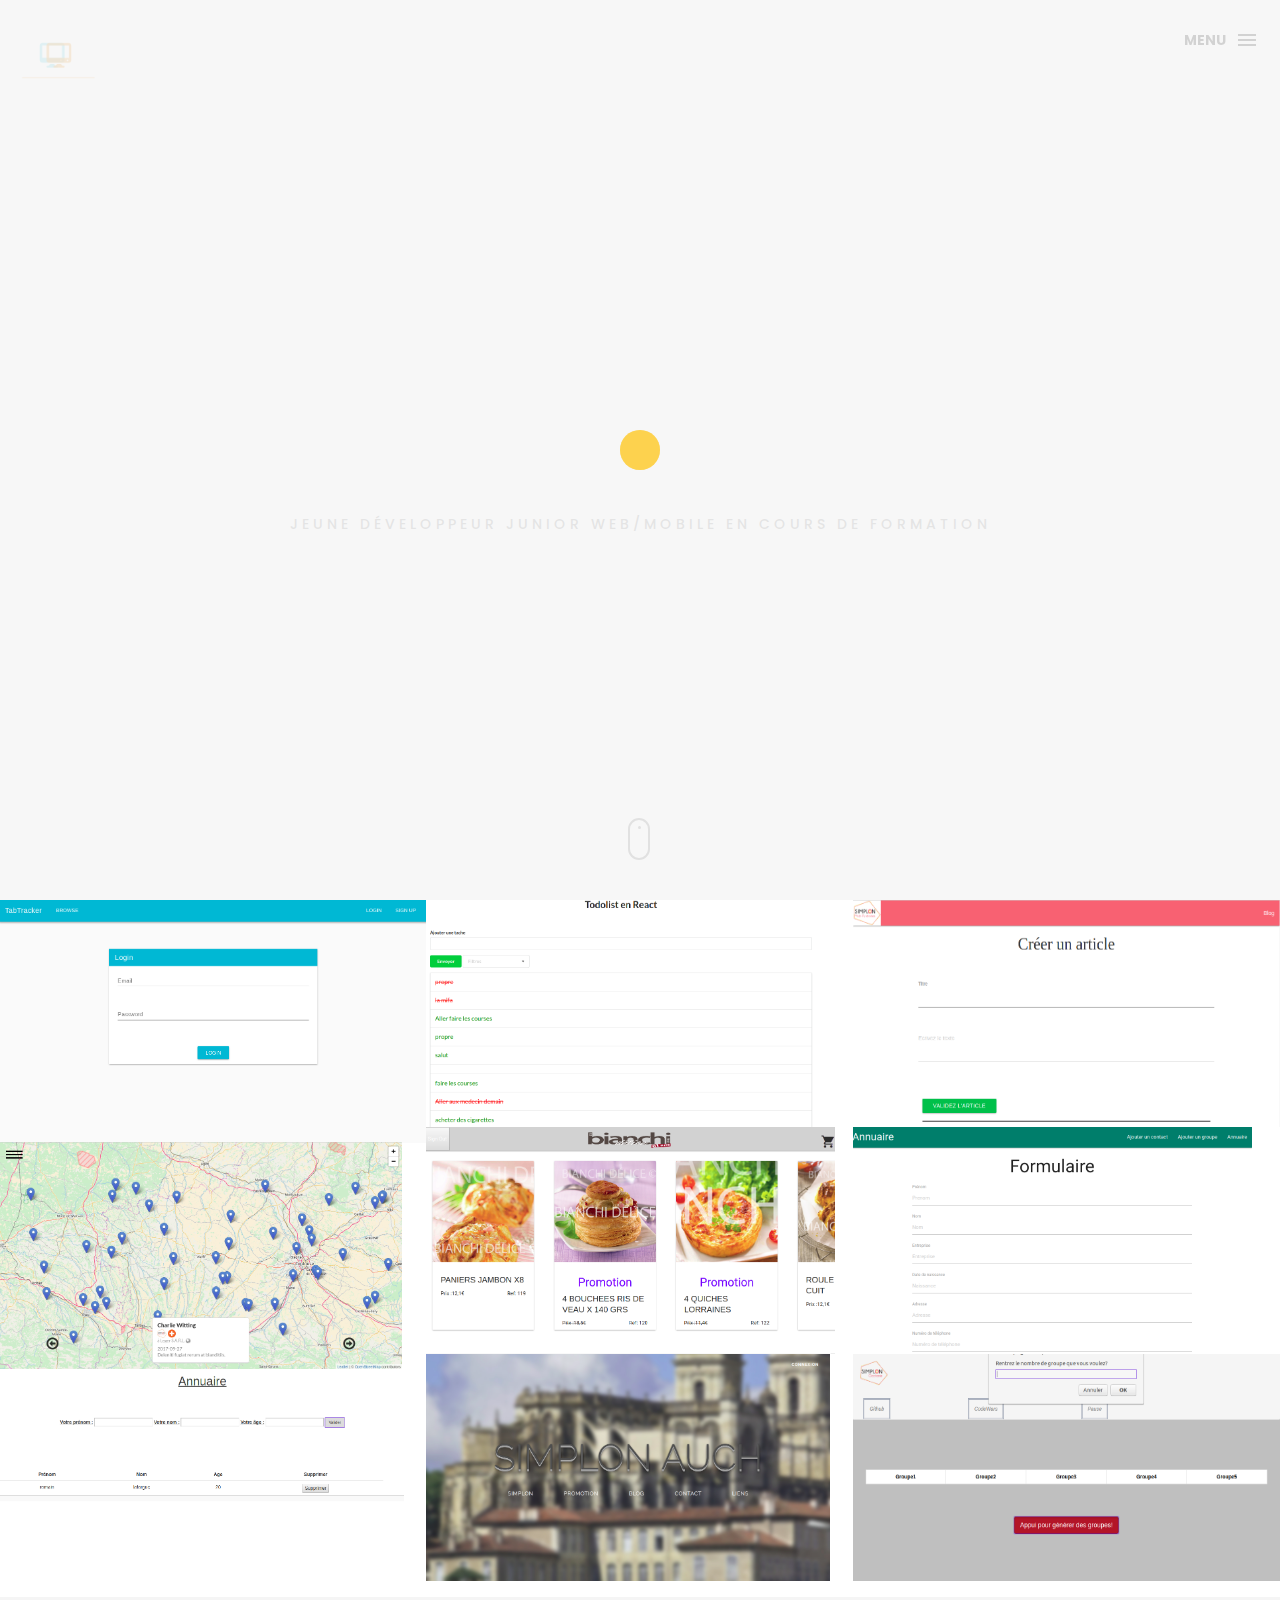
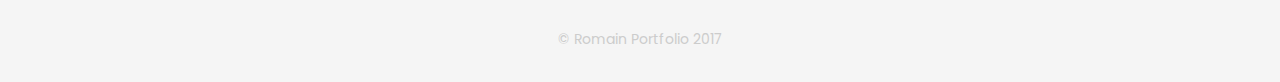
<file: index.html>
<!DOCTYPE html>
<html lang="en">

<head>
    <meta charset="utf-8">
    <meta http-equiv="X-UA-Compatible" content="IE=edge">
    <meta name="viewport" content="width=device-width, initial-scale=1">
    <!-- The above 3 meta tags *must* come first in the head; any other head content must come *after* these tags -->
    <title>Accueil</title>
    <link rel="icon" href="img/logo.png" type="image/x-icon">

    <!-- Bootstrap -->
    <link href="css/bootstrap.min.css" rel="stylesheet">
    <link href="ionicons/css/ionicons.min.css" rel="stylesheet">

    <!-- main css -->
    <link href="css/style.css" rel="stylesheet">


    <!-- modernizr -->
    <script src="js/modernizr.js"></script>

    <!-- HTML5 shim and Respond.js for IE8 support of HTML5 elements and media queries -->
    <!-- WARNING: Respond.js doesn't work if you view the page via file:// -->
    <!--[if lt IE 9]>
      <script src="https://oss.maxcdn.com/html5shiv/3.7.2/html5shiv.min.js"></script>
      <script src="https://oss.maxcdn.com/respond/1.4.2/respond.min.js"></script>
    <![endif]-->
</head>

<body>

    <!-- Preloader -->
    <div id="preloader">
        <div class="pre-container">
            <div class="spinner">
                <div class="double-bounce1"></div>
                <div class="double-bounce2"></div>
            </div>
        </div>
    </div>
    <!-- end Preloader -->

    <div class="container-fluid">
        <!-- box header -->
        <header class="box-header">
            <div class="box-logo">
                <a href="index.html"><img src="img/logo.png" width="80" alt="Logo"></a>
            </div>
            <!-- box-nav -->
            <a class="box-primary-nav-trigger" href="#0">
                <span class="box-menu-text">Menu</span><span class="box-menu-icon"></span>
            </a>
            <!-- box-primary-nav-trigger -->
        </header>
        <!-- end box header -->

        <!-- nav -->
        <nav>
            <ul class="box-primary-nav">
                <li class="box-label">A propos de moi</li>

                <li><a href="index.html">Accueil</a> <i class="ion-ios-circle-filled color"></i></li>
                <li><a href="portfolio.html">Portfolio</a></li>
                <li><a href="contact.html">Me contacter</a></li>



                <li class="box-label">Suivez moi</li>

                <li class="box-social"><a href="#"><i class="ion-social-twitter"></i></a></li>
                <li class="box-social"><a href="https://www.linkedin.com/in/romain-lafargue-4b9555142/"><i class="ion-social-linkedin"></i></a></li>
                <li class="box-social"><a href="https://github.com/Romain32190"><i class="ion-social-github"></i></a></li> 
                <li class="box-social"><a href="https://romain32190.github.io/Nouveau-cv/"><i class="ion-document-text"></i></a></li> 

                </ul>
        </nav>
        <!-- end nav -->

        <!-- box-intro -->
        <section class="box-intro">
            <div class="table-cell">
                <h1 class="box-headline letters rotate-2">
                    <span class="box-words-wrapper">
                        <b class="is-visible">Dev.</b>
                        <b>&nbsp;coding.</b>
                        <b>Passionné.</b>
                    </span>
		        </h1>
                <h5>Jeune développeur junior web/mobile en cours de formation</h5>
            </div>

            <div class="mouse">
                <div class="scroll"></div>
            </div>
        </section>
        <!-- end box-intro -->
    </div>

    <!-- portfolio div -->
    <div class="portfolio-div">
        <div class="portfolio">
                   <div class="no-padding portfolio_container clearfix">
                    <!-- single work -->
                    <div class="col-md-4 col-sm-6  fashion photography graphics">
                        <a href="portfolio.html" class="portfolio_item">
                            <img src="img/tabtracker.png" alt="image" class="img-responsive" />
                            <div class="portfolio_item_hover">
                                <div class="portfolio-border clearfix">
                                    <div class="item_info">
                                        <span>Tab-Tracker (en cours)</span>
                                        <em>ViewJS</em>
                                    </div>
                                </div>
                            </div>
                        </a>
                    </div>
                    <!-- end single work -->

                    <!-- single work -->
                    <div class="col-md-4 col-sm-6 ads graphics photography">
                        <a href="portfolio.html" class="portfolio_item">
                            <img src="img/todolist.png" style="height: 16.22em;" alt="image" class="img-responsive" />
                            <div class="portfolio_item_hover">
                                <div class="portfolio-border clearfix">
                                    <div class="item_info">
                                        <span>Todolist</span>
                                        <em>React.js</em>
                                    </div>
                                </div>
                            </div>
                        </a>
                    </div>
                    <!-- end single work -->

                    <!-- single work -->
                    <div class="col-md-4 col-sm-12 photography">
                        <a href="portfolio.html" class="portfolio_item">
                            <img src="img/blog.png" style="height: 16.22em" alt="image" class="img-responsive" />
                            <div class="portfolio_item_hover">
                                <div class="portfolio-border clearfix">
                                    <div class="item_info">
                                        <span>Blog</span>
                                        <em>NodeJS</em>
                                    </div>
                                </div>
                            </div>
                        </a>
                    </div>
                    <!-- end single work -->

                    <!-- single work -->
                    <div class="col-md-4 col-sm-6 fashion photography graphics">
                        <a href="portfolio.html" class="portfolio_item">
                            <img src="img/bianchi.png" style="height: 16.22em;" alt="image" class="img-responsive" />
                            <div class="portfolio_item_hover">
                                <div class="portfolio-border clearfix">
                                    <div class="item_info">
                                        <span>Catalogue intéractif</span>
                                        <em>Progressive Web App</em>
                                    </div>
                                </div>
                            </div>
                        </a>
                    </div>
                    <!-- end single work -->

                    <!-- single work -->
                    <div class="col-md-4 col-sm-6 logo graphics">
                        <a href="portfolio.html" class="portfolio_item">
                            <img src="img/annuairephp.png" style="height: 16.22em;" alt="image" class="img-responsive" />
                            <div class="portfolio_item_hover">
                                <div class="portfolio-border clearfix">
                                    <div class="item_info">
                                        <span>Annuaire</span>
                                        <em>PHP</em>
                                    </div>
                                </div>
                            </div>
                        </a>
                    </div>
                    <!-- end single work -->

                    <!-- single work -->
                    <div class="col-md-4 col-sm-12 logo graphics">
                        <a href="portfolio.html" class="portfolio_item">
                            <img src="img/carteinteractive.png" style="height: 16.22em;" alt="image" class="img-responsive" />
                            <div class="portfolio_item_hover">
                                <div class="portfolio-border clearfix">
                                    <div class="item_info">
                                        <span>Carte intéractive</span>
                                        <em>Laravel</em>
                                    </div>
                                </div>
                            </div>
                        </a>
                    </div>
                    <!-- end single work -->

                    <!-- single work -->
                    <div class="col-md-4 col-sm-6 graphics logo">
                        <a href="portfolio.html" class="portfolio_item">
                            <img src="img/sitesimplon.png" alt="image" style="height: 16.22em;" class="img-responsive" />
                            <div class="portfolio_item_hover">
                                <div class="portfolio-border clearfix">
                                    <div class="item_info">
                                        <span>Site vitrine formation</span>
                                        <em>Laravel</em>
                                    </div>
                                </div>
                            </div>
                        </a>
                    </div>
                    <!-- end single work -->

                    <!-- single work -->
                    <div class="col-md-4 col-sm-6 photography">
                        <a href="portfolio.html" class="portfolio_item">
                            <img src="img/randomgroupe.png" style="height: 16.22em;" alt="image" class="img-responsive" />
                            <div class="portfolio_item_hover">
                                <div class="portfolio-border clearfix">
                                    <div class="item_info">
                                        <span>Création de groupe aléatoire</span>
                                        <em>Javascript ES5</em>
                                    </div>
                                </div>
                            </div>
                        </a>
                    </div>
                    <!-- end single work -->

                    <!-- single work -->
                    <div class="col-md-4 col-sm-6 photography">
                        <a href="portfolio.html" class="portfolio_item">
                            <img src="img/annuairejavascript.png" style="height: 16.22em;" alt="image" class="img-responsive" />
                            <div class="portfolio_item_hover">
                                <div class="portfolio-border clearfix">
                                    <div class="item_info">
                                        <span>Annuaire</span>
                                        <em>Javascript ES5</em>
                                    </div>
                                </div>
                            </div>
                        </a>
                    </div>
                            </div>
                        </div>
                    </a>
                </div>
                <!-- end single work -->
            </div>
            <!-- end portfolio_container -->
        </div>
        <!-- portfolio -->
    </div>
    <!-- end portfolio div -->

    <!-- footer -->
    <footer>
        <div class="container-fluid">
            <p class="copyright">© Romain Portfolio 2017</p>
        </div>
    </footer>
    <!-- end footer -->

    <!-- back to top -->
    <a href="#0" class="cd-top"><i class="ion-android-arrow-up"></i></a>
    <!-- end back to top -->



    <!-- jQuery -->
    <script src="js/jquery-2.1.1.js"></script>
    <!--  plugins -->
    <script src="js/bootstrap.min.js"></script>
    <script src="js/menu.js"></script>
    <script src="js/animated-headline.js"></script>
    <script src="js/isotope.pkgd.min.js"></script>


    <!--  custom script -->
    <script src="js/custom.js"></script>

</body>

</html>
</file>
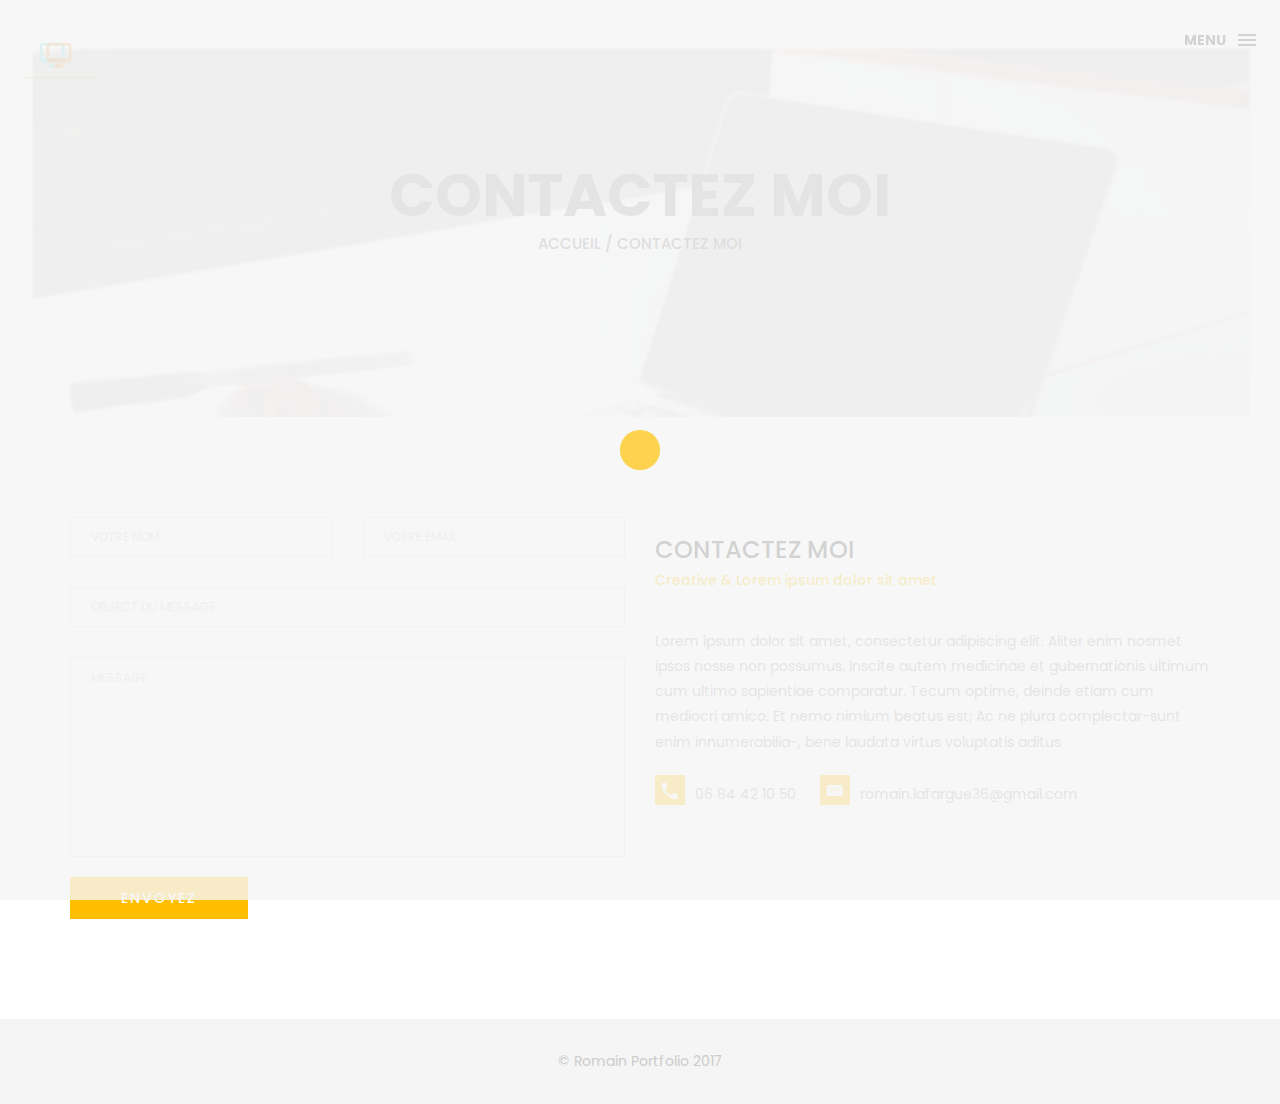
<file: contact.html>
<!DOCTYPE html>
<html lang="en">

<head>
    <meta charset="utf-8">
    <meta http-equiv="X-UA-Compatible" content="IE=edge">
    <meta name="viewport" content="width=device-width, initial-scale=1">
    <!-- The above 3 meta tags *must* come first in the head; any other head content must come *after* these tags -->
    <title>Contactez moi</title>

    <!-- Bootstrap -->
    <link href="css/bootstrap.min.css" rel="stylesheet">
    <link href="ionicons/css/ionicons.min.css" rel="stylesheet">
    <link rel="icon" href="img/logo.png" type="image/x-icon">

    <!-- main css -->
    <link href="css/style.css" rel="stylesheet">


    <!-- modernizr -->
    <script src="js/modernizr.js"></script>

    <!-- HTML5 shim and Respond.js for IE8 support of HTML5 elements and media queries -->
    <!-- WARNING: Respond.js doesn't work if you view the page via file:// -->
    <!--[if lt IE 9]>
      <script src="https://oss.maxcdn.com/html5shiv/3.7.2/html5shiv.min.js"></script>
      <script src="https://oss.maxcdn.com/respond/1.4.2/respond.min.js"></script>
    <![endif]-->
</head>

<body>

    <!-- Preloader -->
    <div id="preloader">
        <div class="pre-container">
            <div class="spinner">
                <div class="double-bounce1"></div>
                <div class="double-bounce2"></div>
            </div>
        </div>
    </div>
    <!-- end Preloader -->

    <div class="container-fluid">
        <!-- box-header -->
        <header class="box-header">
            <div class="box-logo">
                <a href="index.html"><img src="img/logo.png" width="80" alt="Logo"></a>
            </div>
            <!-- box-nav -->
            <a class="box-primary-nav-trigger" href="#0">
                <span class="box-menu-text">Menu</span><span class="box-menu-icon"></span>
            </a>
            <!-- box-primary-nav-trigger -->
        </header>
        <!-- end box-header -->

        <!-- nav -->
         <nav>
            <ul class="box-primary-nav">
                <li class="box-label">A propos de moi</li>

                <li><a href="index.html">Accueil</a> <i class="ion-ios-circle-filled color"></i></li>
                <li><a href="portfolio.html">Portfolio</a></li>
                <li><a href="contact.html">Me contacter</a></li>



                <li class="box-label">Suivez moi</li>

                <li class="box-social"><a href="#"><i class="ion-social-twitter"></i></a></li>
                <li class="box-social"><a href="https://www.linkedin.com/in/romain-lafargue-4b9555142/"><i class="ion-social-linkedin"></i></a></li>
                <li class="box-social"><a href="https://github.com/Romain32190"><i class="ion-social-github"></i></a></li> 
                <li class="box-social"><a href="https://romain32190.github.io/Nouveau-cv/"><i class="ion-document-text"></i></a></li> 

                </ul>
        </nav>
        <!-- end nav -->

    </div>

    <!-- top bar -->
    <div class="top-bar">
        <h1>Contactez moi</h1>
        <p><a href="#">Accueil</a> / Contactez moi</p>
    </div>
    <!-- end top bar -->

    <!-- main-container -->
    <div class="container main-container">
        <div class="col-md-6">
            <form action="#" method="post">
                <div class="row">
                    <div class="col-md-6">
                        <div class="input-contact">
                            <input type="text" name="name">
                            <span>Votre nom</span>
                        </div>
                    </div>
                    <div class="col-md-6">
                        <div class="input-contact">
                            <input type="text" name="email">
                            <span>Votre email</span>
                        </div>
                    </div>
                    <div class="col-md-12">
                        <div class="input-contact">
                            <input type="text" name="object">
                            <span>Object du message</span>
                        </div>
                    </div>
                    <div class="col-md-12">
                        <div class="textarea-contact">
                            <textarea name="message"></textarea>
                            <span>Message</span>
                        </div>
                    </div>
                    <div class="col-md-12">
                        <a href="#" class="btn btn-box">Envoyez</a>
                    </div>
                </div>
            </form>
        </div>

        <div class="col-md-6">
            <h3 class="text-uppercase">Contactez moi</h3>
            <h5>Creative & Lorem ipsum dolor sit amet</h5>
            <div class="h-30"></div>
            <p>Lorem ipsum dolor sit amet, consectetur adipiscing elit. Aliter enim nosmet ipsos nosse non possumus. Inscite autem medicinae et gubernationis ultimum cum ultimo sapientiae comparatur. Tecum optime, deinde etiam cum mediocri amico. Et nemo nimium beatus est; Ac ne plura complectar-sunt enim innumerabilia-, bene laudata virtus voluptatis aditus </p>
            <div class="contact-info">
                <p><i class="ion-android-call"></i>06 84 42 10 50</p>
                <p><i class="ion-ios-email"></i>romain.lafargue36@gmail.com</p>
            </div>
        </div>


    </div>
    <!-- end main-container -->

    <!-- footer -->
    <footer>
        <div class="container-fluid">
            <p class="copyright">© Romain Portfolio 2017</p>
        </div>
    </footer>
    <!-- end footer -->

    <!-- back to top -->
    <a href="#0" class="cd-top"><i class="ion-android-arrow-up"></i></a>
    <!-- end back to top -->



    <!-- jQuery -->
    <script src="js/jquery-2.1.1.js"></script>
    <!--  plugins -->
    <script src="js/bootstrap.min.js"></script>
    <script src="js/menu.js"></script>
    <script src="js/animated-headline.js"></script>
    <script src="js/isotope.pkgd.min.js"></script>


    <!--  custom script -->
    <script src="js/custom.js"></script>

</body>

</html>
</file>
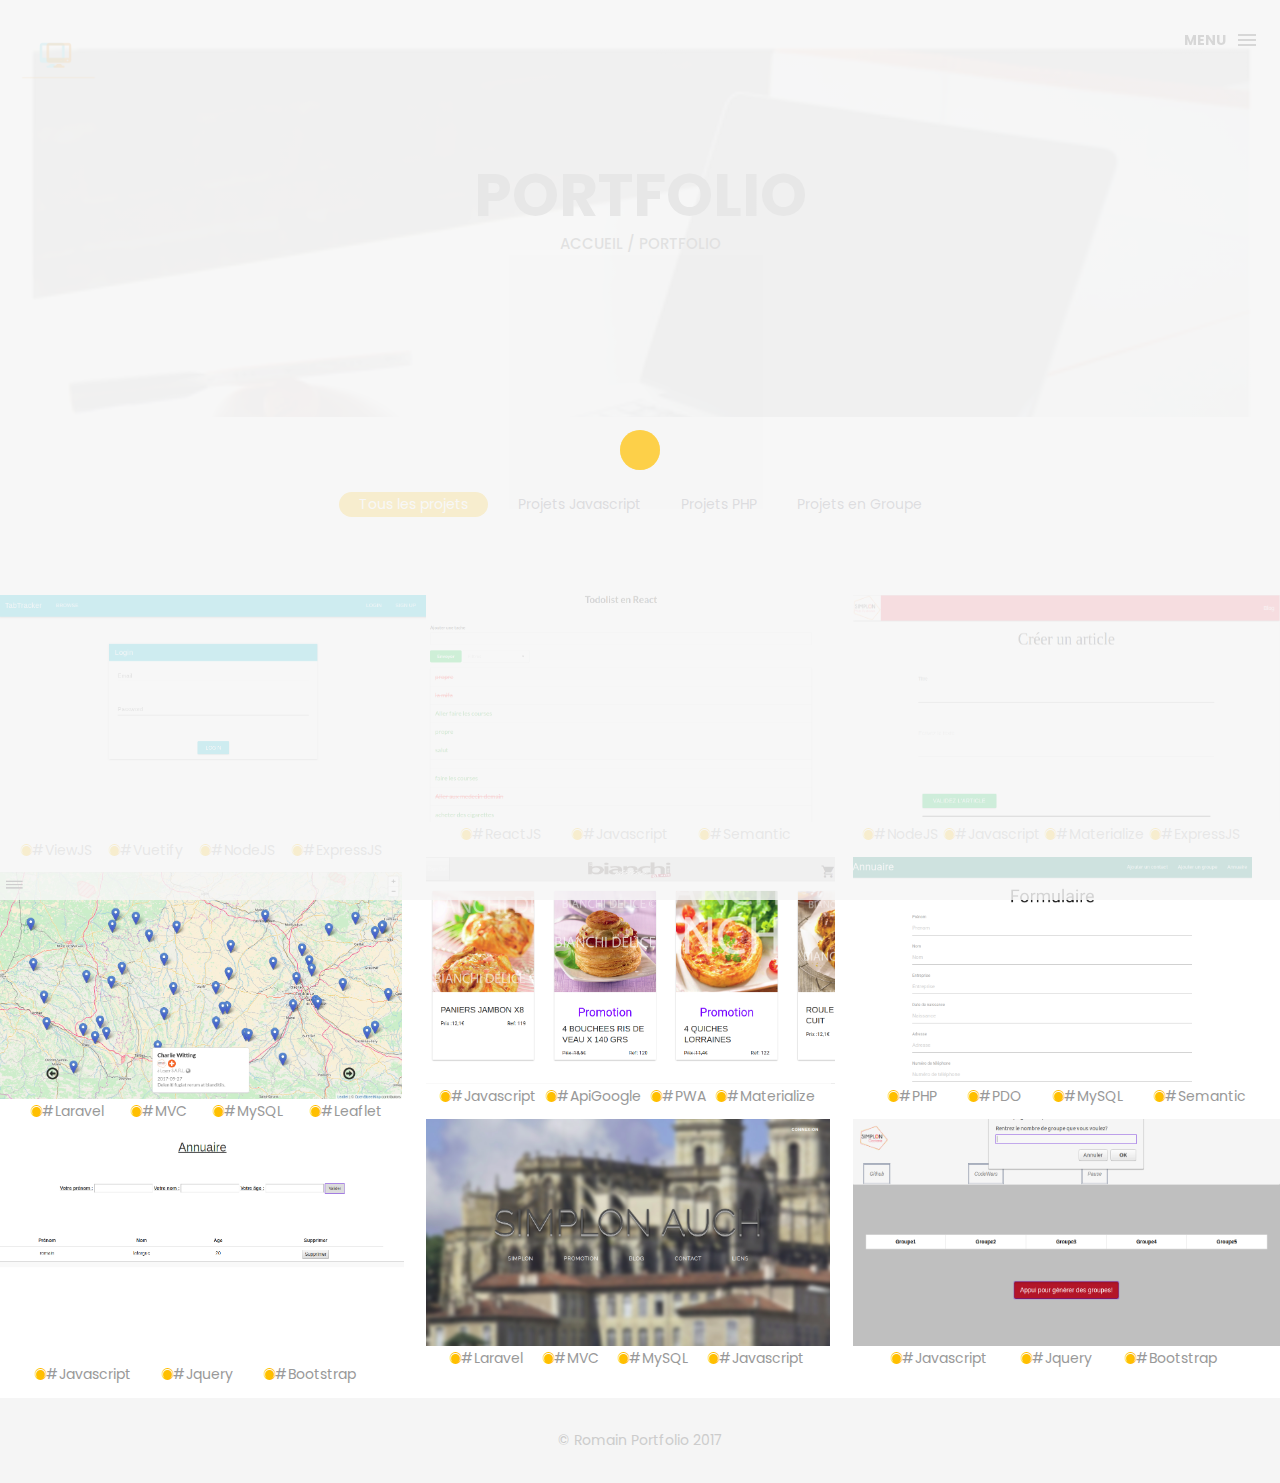
<file: portfolio.html>
<!DOCTYPE html>
<html lang="en">

<head>
    <meta charset="utf-8">
    <meta http-equiv="X-UA-Compatible" content="IE=edge">
    <meta name="viewport" content="width=device-width, initial-scale=1">
    <!-- The above 3 meta tags *must* come first in the head; any other head content must come *after* these tags -->
    <title>Portfolio</title>
    <link rel="icon" href="img/logo.png" type="image/x-icon">

    <!-- Bootstrap -->
    <link href="css/bootstrap.min.css" rel="stylesheet">
    <link href="ionicons/css/ionicons.min.css" rel="stylesheet">

    <!-- main css -->
    <link href="css/style.css" rel="stylesheet">


    <!-- modernizr -->
    <script src="js/modernizr.js"></script>

    <!-- HTML5 shim and Respond.js for IE8 support of HTML5 elements and media queries -->
    <!-- WARNING: Respond.js doesn't work if you view the page via file:// -->
    <!--[if lt IE 9]>
      <script src="https://oss.maxcdn.com/html5shiv/3.7.2/html5shiv.min.js"></script>
      <script src="https://oss.maxcdn.com/respond/1.4.2/respond.min.js"></script>
    <![endif]-->
</head>

<body>

    <!-- Preloader -->
    <div id="preloader">
        <div class="pre-container">
            <div class="spinner">
                <div class="double-bounce1"></div>
                <div class="double-bounce2"></div>
            </div>
        </div>
    </div>
    <!-- end Preloader -->

    <div class="container-fluid">
        <!-- box-header -->
        <header class="box-header">
            <div class="box-logo">
                <a href="index.html"><img src="img/logo.png" width="80" alt="Logo"></a>
            </div>
            <!-- box-nav -->
            <a class="box-primary-nav-trigger" href="#0">
                <span class="box-menu-text">Menu</span><span class="box-menu-icon"></span>
            </a>
        </header>
        <!-- end box-header -->

        <!-- nav -->
       <!-- nav -->
        <nav>
            <ul class="box-primary-nav">
                <li class="box-label">A propos de moi</li>

                <li><a href="index.html">Accueil</a> <i class="ion-ios-circle-filled color"></i></li>
                <li><a href="portfolio.html">Portfolio</a></li>
                <li><a href="contact.html">Me contacter</a></li>



                <li class="box-label">Suivez moi</li>

                <li class="box-social"><a href="#"><i class="ion-social-twitter"></i></a></li>
                <li class="box-social"><a href="https://www.linkedin.com/in/romain-lafargue-4b9555142/"><i class="ion-social-linkedin"></i></a></li>
                <li class="box-social"><a href="https://github.com/Romain32190"><i class="ion-social-github"></i></a></li> 
                <li class="box-social"><a href="https://romain32190.github.io/Nouveau-cv/"><i class="ion-document-text"></i></a></li> 

                </ul>
        </nav>
        <!-- end nav -->
    </div>

    <!-- top bar -->
    <div class="top-bar">
        <h1>Portfolio</h1>
        <p><a href="#">Accueil</a> / Portfolio</p>
    </div>
    <!-- end top bar -->

    <!-- main container -->
    <div class="main-container portfolio-inner clearfix">
        <!-- portfolio div -->
        <div class="portfolio-div">
            <div class="portfolio">
                <!-- portfolio_filter -->
                <div class="categories-grid wow fadeInLeft">
                    <nav class="categories text-center">
                        <ul class="portfolio_filter">
                            <li><a href="" class="active" data-filter="*">Tous les projets</a></li>
                            <li><a href="" data-filter=".photography">Projets Javascript</a></li>
                            <li><a href="" data-filter=".logo">Projets PHP</a></li>
                            <li><a href="" data-filter=".graphics">Projets en Groupe</a></li>
                        </ul>
                    </nav>
                </div>
                <!-- portfolio_filter -->

                <!-- portfolio_container -->
                <div class="no-padding portfolio_container clearfix">
                    <!-- single work -->
                    <div class="col-md-4 col-sm-6  fashion photography graphics">
                        <a href="#encours" class="portfolio_item">
                            <img src="img/tabtracker.png" alt="image" class="img-responsive" />
                            <div class="portfolio_item_hover">
                                <div class="portfolio-border clearfix">
                                    <div class="item_info">
                                        <span>Tab-Tracker (en cours)</span>
                                        <em>ViewJS</em>
                                    </div>
                                </div>
                            </div>
                        </a>
                     <div class="col-md-3">
                        <ul class="cat-ul">
                            <li class="langages"><i class="ion-ios-circle-filled"></i>#ViewJS</li>
                            <li class="langages"><i class="ion-ios-circle-filled"></i>#Vuetify</li>
                            <li class="langages"><i class="ion-ios-circle-filled"></i>#NodeJS</li>
                            <li class="langages"><i class="ion-ios-circle-filled"></i>#ExpressJS</li>
                        </ul>
                    </div>
                    </div>
                    <!-- end single work -->




                    <!-- single work -->
                    <div class="col-md-4 col-sm-6 ads graphics photography">
                        <a href="https://romain32190.github.io/Todolist-React/" class="portfolio_item">
                            <img src="img/todolist.png" style="height: 16.22em; " alt="image" class="img-responsive" />
                            <div class="portfolio_item_hover">
                                <div class="portfolio-border clearfix">
                                    <div class="item_info">
                                        <span>Todolist</span>
                                        <em>React.js</em>
                                    </div>
                                </div>
                            </div>
                        </a>
                    <div class="col-md-3">
                        <ul class="cat-ul">
                            <li class="todolist"><i class="ion-ios-circle-filled"></i>#ReactJS</li>
                            <li class="todolist"><i class="ion-ios-circle-filled"></i>#Javascript</li>
                            <li class="todolist"><i class="ion-ios-circle-filled"></i>#Semantic<li>
                        
                        </ul>
                    </div>
                    </div>
                    <!-- end single work -->

                    <!-- single work -->
                    <div class="col-md-4 col-sm-12 photography">
                        <a href="#encoursdhebergement" class="portfolio_item">
                            <img src="img/blog.png" style="height: 16.22em" alt="image" class="img-responsive" />
                            <div class="portfolio_item_hover">
                                <div class="portfolio-border clearfix">
                                    <div class="item_info">
                                        <span>Blog</span>
                                        <em>NodeJS</em>
                                    </div>
                                </div>
                            </div>
                        </a>
                        <div class="col-md-3">
                        <ul class="cat-ul">
                            <li class="blog"><i class="ion-ios-circle-filled"></i>#NodeJS</li>
                            <li class="blog"><i class="ion-ios-circle-filled"></i>#Javascript</li>
                            <li class="blog"><i class="ion-ios-circle-filled"></i>#Materialize<li>
                            <li class="blog"><i class="ion-ios-circle-filled"></i>#ExpressJS<li>
                        
                        </ul>
                    </div>
                    </div>
                    <!-- end single work -->

                    <!-- single work -->
                    <div class="col-md-4 col-sm-6 fashion photography graphics">
                        <a href="https://marco32.github.io/projet_delice/" class="portfolio_item">
                            <img src="img/bianchi.png" style="height: 16.22em;" alt="image" class="img-responsive" />
                            <div class="portfolio_item_hover">
                                <div class="portfolio-border clearfix">
                                    <div class="item_info">
                                        <span>Catalogue intéractif</span>
                                        <em>Progressive Web App</em>
                                    </div>
                                </div>
                            </div>
                        </a>
                    <div class="col-md-3">
                        <ul class="cat-ul">
                            <li class="bianchi"><i class="ion-ios-circle-filled"></i>#Javascript</li>
                            <li class="bianchi"><i class="ion-ios-circle-filled"></i>#ApiGoogle<li>
                            <li class="bianchi"><i class="ion-ios-circle-filled"></i>#PWA<li>
                            <li class="bianchi"><i class="ion-ios-circle-filled"></i>#Materialize<li>
                        
                        </ul>
                    </div>
                    </div>
                    <!-- end single work -->

                    <!-- single work -->
                    <div class="col-md-4 col-sm-6 logo graphics">
                        <a href="#encoursdhebergement" class="portfolio_item">
                            <img src="img/annuairephp.png" style="height: 16.22em;" alt="image" class="img-responsive" />
                            <div class="portfolio_item_hover">
                                <div class="portfolio-border clearfix">
                                    <div class="item_info">
                                        <span>Annuaire</span>
                                        <em>PHP</em>
                                    </div>
                                </div>
                            </div>
                        </a>
                     <div class="col-md-3">
                        <ul class="cat-ul">
                            <li class="annuairephp"><i class="ion-ios-circle-filled"></i>#PHP</li>
                            <li class="annuairephp"><i class="ion-ios-circle-filled"></i>#PDO<li>
                            <li class="annuairephp"><i class="ion-ios-circle-filled"></i>#MySQL<li>
                            <li class="annuairephp"><i class="ion-ios-circle-filled"></i>#Semantic<li>
                        
                        </ul>
                    </div>
                    </div>
                    <!-- end single work -->

                    <!-- single work -->
                    <div class="col-md-4 col-sm-12 logo graphics">
                        <a href="http://137.74.168.33/Kopane/public/" class="portfolio_item">
                            <img src="img/carteinteractive.png" style="height: 16.22em;" alt="image" class="img-responsive" />
                            <div class="portfolio_item_hover">
                                <div class="portfolio-border clearfix">
                                    <div class="item_info">
                                        <span>Carte intéractive</span>
                                        <em>Laravel</em>
                                    </div>
                                </div>
                            </div>
                        </a>
                        <div class="col-md-3">
                        <ul class="cat-ul">
                            <li class="carteinteractive"><i class="ion-ios-circle-filled"></i>#Laravel</li>
                            <li class="carteinteractive"><i class="ion-ios-circle-filled"></i>#MVC<li>
                            <li class="carteinteractive"><i class="ion-ios-circle-filled"></i>#MySQL<li>
                            <li class="carteinteractive"><i class="ion-ios-circle-filled"></i>#Leaflet<li>
                        
                        </ul>
                    </div>
                    </div>
                    <!-- end single work -->

                    <!-- single work -->
                    <div class="col-md-4 col-sm-6 graphics logo">
                        <a href="#encoursdhebergement" class="portfolio_item">
                            <img src="img/sitesimplon.png" alt="image" style="height: 16.22em;" class="img-responsive" />
                            <div class="portfolio_item_hover">
                                <div class="portfolio-border clearfix">
                                    <div class="item_info">
                                        <span>Site vitrine formation</span>
                                        <em>Laravel</em>
                                    </div>
                                </div>
                            </div>
                        </a>
                    <div class="col-md-3">
                        <ul class="cat-ul">
                            <li class="site"><i class="ion-ios-circle-filled"></i>#Laravel</li>
                            <li class="site"><i class="ion-ios-circle-filled"></i>#MVC<li>
                            <li class="site"><i class="ion-ios-circle-filled"></i>#MySQL<li>
                            <li class="site"><i class="ion-ios-circle-filled"></i>#Javascript<li>
                        
                        </ul>
                    </div>
                    </div>
                    <!-- end single work -->

                    <!-- single work -->
                    <div class="col-md-4 col-sm-6 photography">
                        <a href="#encoursdhebergement" class="portfolio_item">
                            <img src="img/randomgroupe.png" style="height: 16.22em;" alt="image" class="img-responsive" />
                            <div class="portfolio_item_hover">
                                <div class="portfolio-border clearfix">
                                    <div class="item_info">
                                        <span>Création de groupe aléatoire</span>
                                        <em>Javascript ES5</em>
                                    </div>
                                </div>
                            </div>
                        </a>
                    <div class="col-md-3">
                        <ul class="cat-ul">
                            <li class="groupe"><i class="ion-ios-circle-filled"></i>#Javascript</li>
                            <li class="groupe"><i class="ion-ios-circle-filled"></i>#Jquery<li>
                            <li class="groupe"><i class="ion-ios-circle-filled"></i>#Bootstrap<li>
                        </ul>
                    </div>
                    </div>
                    <!-- end single work -->

                    <!-- single work -->
                    <div class="col-md-4 col-sm-6 photography">
                        <a href="#encoursdhebergement" class="portfolio_item">
                            <img src="img/annuairejavascript.png" style="height: 16.22em;" alt="image" class="img-responsive" />
                            <div class="portfolio_item_hover">
                                <div class="portfolio-border clearfix">
                                    <div class="item_info">
                                        <span>Annuaire</span>
                                        <em>Javascript ES5</em>
                                    </div>
                                </div>
                            </div>
                        </a>
                    <div class="col-md-3">
                        <ul class="cat-ul">
                            <li class="annuairejavascript"><i class="ion-ios-circle-filled"></i>#Javascript</li>
                            <li class="annuairejavascript"><i class="ion-ios-circle-filled"></i>#Jquery<li>
                            <li class="annuairejavascript"><i class="ion-ios-circle-filled"></i>#Bootstrap<li>
                        
                        </ul>
                    </div>
                    </div>
                    <!-- end single work -->

                </div>
                <!-- end portfolio_container -->
            </div>
            <!-- portfolio -->
        </div>
        <!-- end portfolio div -->
    </div>
    <!-- end main container -->


    <!-- footer -->
    <footer>
        <div class="container-fluid">
            <p class="copyright">© Romain Portfolio 2017</p>
        </div>
    </footer>
    <!-- end footer -->

    <!-- back to top -->
    <a href="#0" class="cd-top"><i class="ion-android-arrow-up"></i></a>
    <!-- end back to top -->




    <!-- jQuery -->
    <script src="js/jquery-2.1.1.js"></script>
    <!--  plugins -->
    <script src="js/bootstrap.min.js"></script>
    <script src="js/menu.js"></script>
    <script src="js/animated-headline.js"></script>
    <script src="js/isotope.pkgd.min.js"></script>


    <!--  custom script -->
    <script src="js/custom.js"></script>

</body>

</html>
</file>
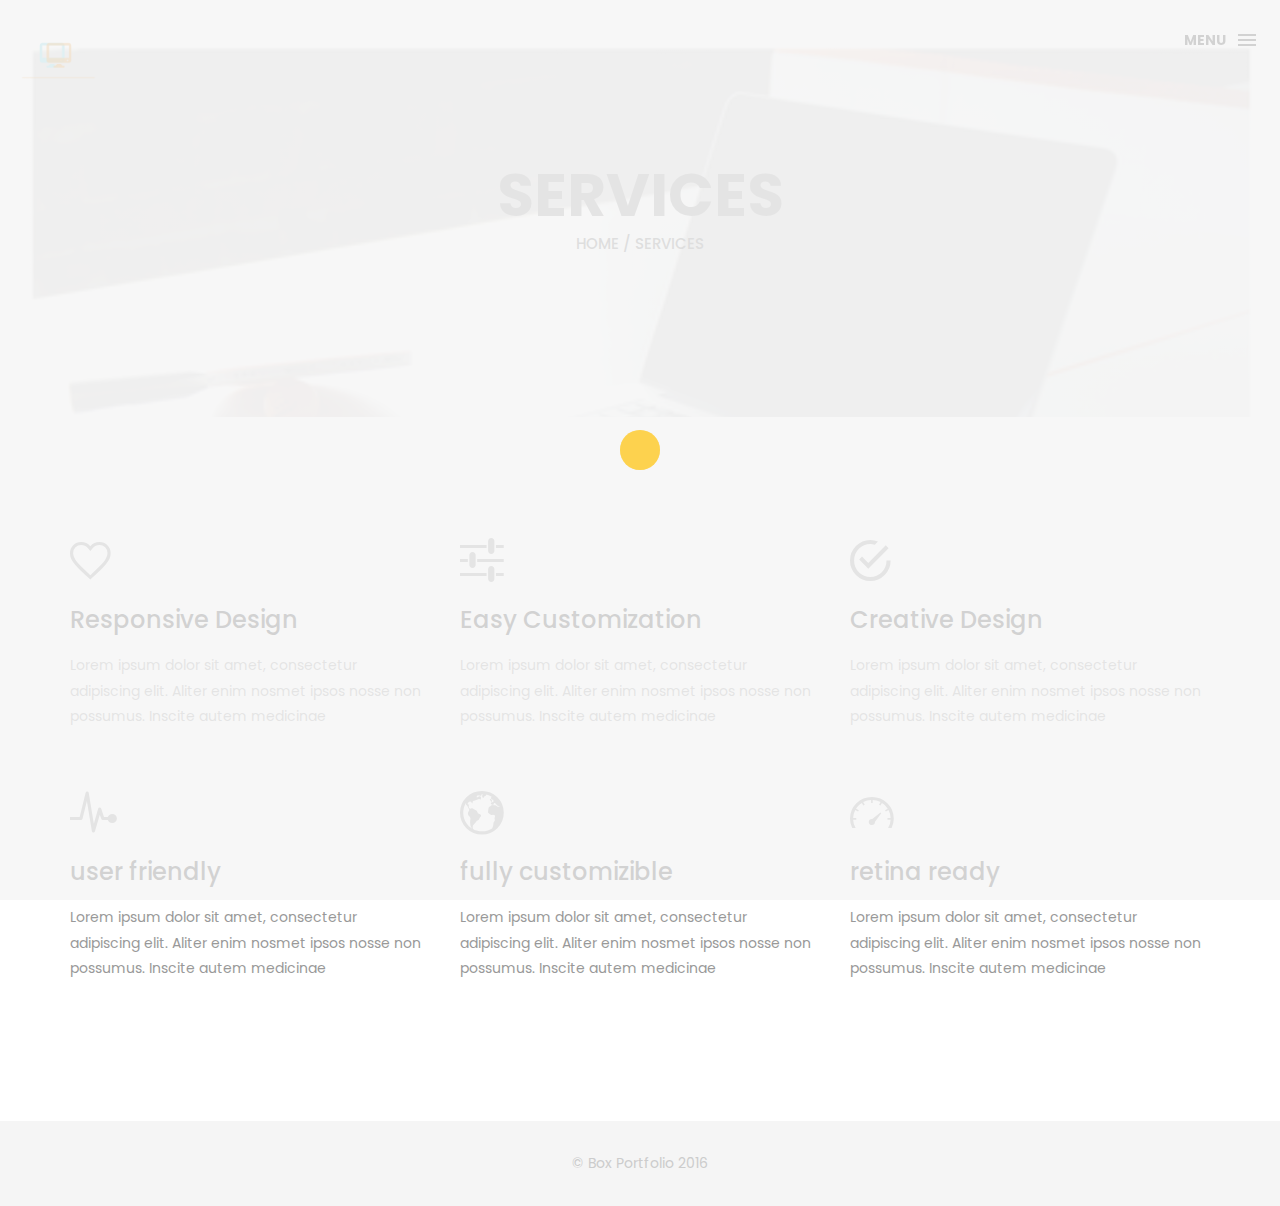
<file: services.html>
<!DOCTYPE html>
<html lang="en">

<head>
    <meta charset="utf-8">
    <meta http-equiv="X-UA-Compatible" content="IE=edge">
    <meta name="viewport" content="width=device-width, initial-scale=1">
    <!-- The above 3 meta tags *must* come first in the head; any other head content must come *after* these tags -->
    <title>Box personal portfolio Template</title>
    <link rel="icon" href="img/fav.png" type="image/x-icon">

    <!-- Bootstrap -->
    <link href="css/bootstrap.min.css" rel="stylesheet">
    <link href="ionicons/css/ionicons.min.css" rel="stylesheet">

    <!-- main css -->
    <link href="css/style.css" rel="stylesheet">


    <!-- modernizr -->
    <script src="js/modernizr.js"></script>

    <!-- HTML5 shim and Respond.js for IE8 support of HTML5 elements and media queries -->
    <!-- WARNING: Respond.js doesn't work if you view the page via file:// -->
    <!--[if lt IE 9]>
      <script src="https://oss.maxcdn.com/html5shiv/3.7.2/html5shiv.min.js"></script>
      <script src="https://oss.maxcdn.com/respond/1.4.2/respond.min.js"></script>
    <![endif]-->
</head>

<body>

    <!-- Preloader -->
    <div id="preloader">
        <div class="pre-container">
            <div class="spinner">
                <div class="double-bounce1"></div>
                <div class="double-bounce2"></div>
            </div>
        </div>
    </div>
    <!-- end Preloader -->

    <div class="container-fluid">
        <!-- box header -->
        <header class="box-header">
            <div class="box-logo">
                <a href="index.html"><img src="img/logo.png" width="80" alt="Logo"></a>
            </div>
            <!-- box-nav -->
            <a class="box-primary-nav-trigger" href="#0">
                <span class="box-menu-text">Menu</span><span class="box-menu-icon"></span>
            </a>
            <!-- box-primary-nav-trigger -->
        </header>
        <!-- end box header -->

        <!-- nav -->
        <nav>
            <ul class="box-primary-nav">
                <li class="box-label">About me</li>

                <li><a href="index.html">Intro</a></li>
                <li><a href="about.html">About me</a></li>
                <li><a href="services.html">services</a> <i class="ion-ios-circle-filled color"></i></li>
                <li><a href="portfolio.html">portfolio</a></li>
                <li><a href="contact.html">contact me</a></li>



                <li class="box-label">Follow me</li>

                <li class="box-social"><a href="#0"><i class="ion-social-facebook"></i></a></li>
                <li class="box-social"><a href="#0"><i class="ion-social-instagram-outline"></i></a></li>
                <li class="box-social"><a href="#0"><i class="ion-social-twitter"></i></a></li>
                <li class="box-social"><a href="#0"><i class="ion-social-dribbble"></i></a></li>
            </ul>
        </nav>
        <!-- end nav -->
    </div>

    <!-- top bar -->
    <div class="top-bar">
        <h1>services</h1>
        <p><a href="#">Home</a> / Services</p>
    </div>
    <!-- end top bar -->

    <div class="container main-container">
        <div class="clearfix">

            <!-- service-box -->
            <div class="col-md-4 service-box">
                <i class="ion-android-favorite-outline size-50"></i>
                <h3>Responsive Design</h3>
                <div class="h-10"></div>
                <p>Lorem ipsum dolor sit amet, consectetur adipiscing elit. Aliter enim nosmet ipsos nosse non possumus. Inscite autem medicinae </p>
            </div>
            <!-- end service-box -->

            <!-- service-box -->
            <div class="col-md-4 service-box">
                <i class="ion-android-options size-50"></i>
                <h3>Easy Customization</h3>
                <div class="h-10"></div>
                <p>Lorem ipsum dolor sit amet, consectetur adipiscing elit. Aliter enim nosmet ipsos nosse non possumus. Inscite autem medicinae </p>
            </div>
            <!-- end service-box -->

            <!-- service-box -->
            <div class="col-md-4  service-box">
                <i class="ion-android-checkmark-circle size-50"></i>
                <h3>Creative Design</h3>
                <div class="h-10"></div>
                <p>Lorem ipsum dolor sit amet, consectetur adipiscing elit. Aliter enim nosmet ipsos nosse non possumus. Inscite autem medicinae </p>
            </div>
            <!-- end service-box -->

            <!-- service-box -->
            <div class="col-md-4  service-box">
                <i class="ion-ios-pulse-strong size-50"></i>
                <h3>user friendly</h3>
                <div class="h-10"></div>
                <p>Lorem ipsum dolor sit amet, consectetur adipiscing elit. Aliter enim nosmet ipsos nosse non possumus. Inscite autem medicinae </p>
            </div>
            <!-- end service-box -->

            <!-- service-box -->
            <div class="col-md-4  service-box">
                <i class="ion-earth size-50"></i>
                <h3>fully customizible</h3>
                <div class="h-10"></div>
                <p>Lorem ipsum dolor sit amet, consectetur adipiscing elit. Aliter enim nosmet ipsos nosse non possumus. Inscite autem medicinae </p>
            </div>
            <!-- end service-box -->

            <!-- service-box -->
            <div class="col-md-4  service-box">
                <i class="ion-speedometer size-50"></i>
                <h3>retina ready</h3>
                <div class="h-10"></div>
                <p>Lorem ipsum dolor sit amet, consectetur adipiscing elit. Aliter enim nosmet ipsos nosse non possumus. Inscite autem medicinae </p>
            </div>
            <!-- end service-box -->

        </div>
    </div>


    <!-- footer -->
    <footer>
        <div class="container-fluid">
            <p class="copyright">© Box Portfolio 2016</p>
        </div>
    </footer>
    <!-- end footer -->

    <!-- back to top -->
    <a href="#0" class="cd-top"><i class="ion-android-arrow-up"></i></a>
    <!-- end back to top -->



    <!-- jQuery -->
    <script src="js/jquery-2.1.1.js"></script>
    <!--  plugins -->
    <script src="js/bootstrap.min.js"></script>
    <script src="js/menu.js"></script>
    <script src="js/animated-headline.js"></script>
    <script src="js/isotope.pkgd.min.js"></script>


    <!--  custom script -->
    <script src="js/custom.js"></script>

</body>

</html>
</file>
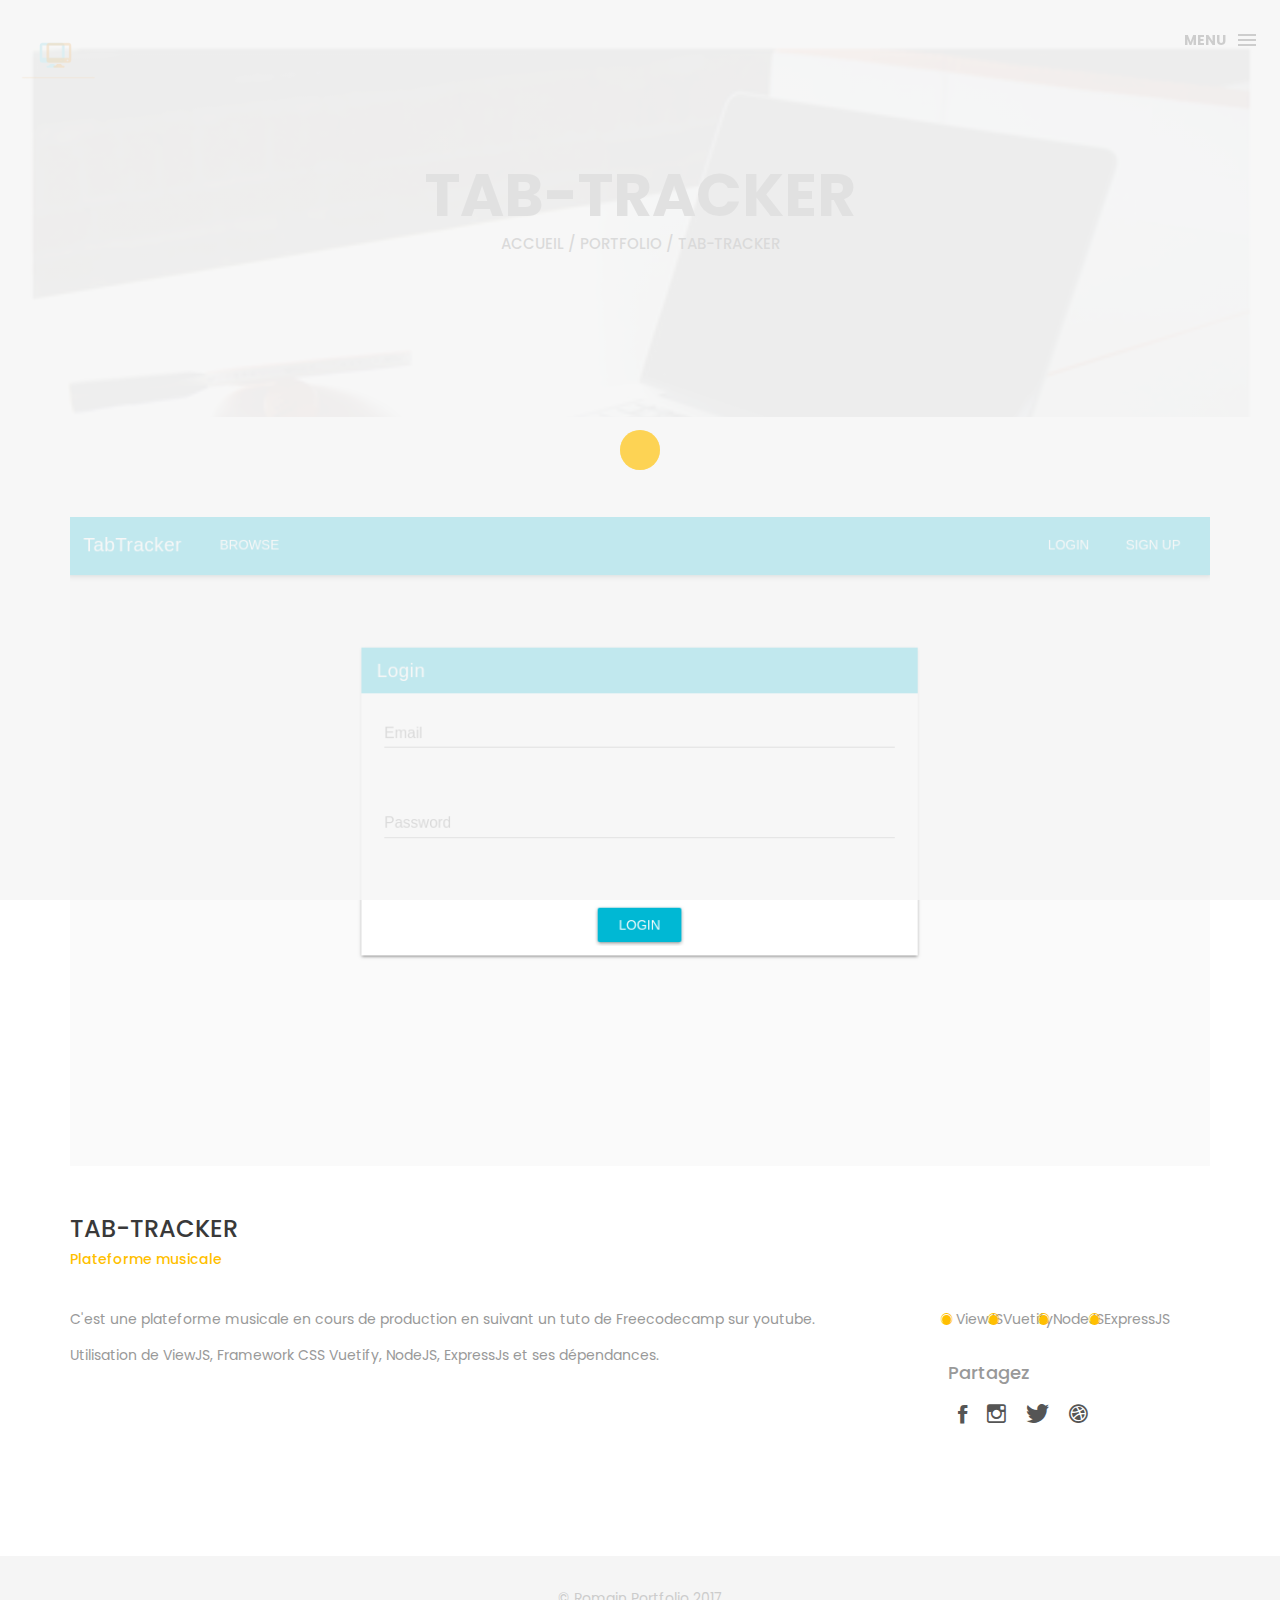
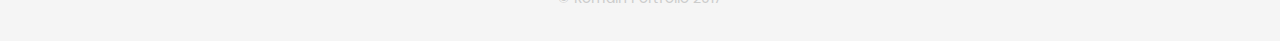
<file: single-project.html>
<!DOCTYPE html>
<html lang="en">

<head>
    <meta charset="utf-8">
    <meta http-equiv="X-UA-Compatible" content="IE=edge">
    <meta name="viewport" content="width=device-width, initial-scale=1">
    <!-- The above 3 meta tags *must* come first in the head; any other head content must come *after* these tags -->
    <title>Tab-Tracker</title>
    <link rel="icon" href="img/fav.png" type="image/x-icon">

    <!-- Bootstrap -->
    <link href="css/bootstrap.min.css" rel="stylesheet">
    <link href="ionicons/css/ionicons.min.css" rel="stylesheet">

    <!-- main css -->
    <link href="css/style.css" rel="stylesheet">


    <!-- modernizr -->
    <script src="js/modernizr.js"></script>

    <!-- HTML5 shim and Respond.js for IE8 support of HTML5 elements and media queries -->
    <!-- WARNING: Respond.js doesn't work if you view the page via file:// -->
    <!--[if lt IE 9]>
      <script src="https://oss.maxcdn.com/html5shiv/3.7.2/html5shiv.min.js"></script>
      <script src="https://oss.maxcdn.com/respond/1.4.2/respond.min.js"></script>
    <![endif]-->
</head>

<body>

    <!-- Preloader -->
    <div id="preloader">
        <div class="pre-container">
            <div class="spinner">
                <div class="double-bounce1"></div>
                <div class="double-bounce2"></div>
            </div>
        </div>
    </div>
    <!-- end Preloader -->

    <div class="container-fluid">
       <!-- box-header -->
        <header class="box-header">
            <div class="box-logo">
                <a href="index.html"><img src="img/logo.png" width="80" alt="Logo"></a>
            </div>
            <!-- box-nav -->
            <a class="box-primary-nav-trigger" href="#0">
                <span class="box-menu-text">Menu</span><span class="box-menu-icon"></span>
            </a>
            <!-- box-primary-nav-trigger -->
        </header>
        <!-- end box-header -->
        
        <!-- nav -->
         <nav>
            <ul class="box-primary-nav">
                <li class="box-label">A propos de moi</li>

                <li><a href="index.html">Accueil</a> <i class="ion-ios-circle-filled color"></i></li>
                <li><a href="portfolio.html">Portfolio</a></li>
                <li><a href="contact.html">Me contacter</a></li>



                <li class="box-label">Suivez moi</li>

                <li class="box-social"><a href="#"><i class="ion-social-twitter"></i></a></li>
                <li class="box-social"><a href="https://www.linkedin.com/in/romain-lafargue-4b9555142/"><i class="ion-social-linkedin"></i></a></li>
                <li class="box-social"><a href="https://github.com/Romain32190"><i class="ion-social-github"></i></a></li> 
                <li class="box-social"><a href="https://romain32190.github.io/Nouveau-cv/"><i class="ion-document-text"></i></a></li> 

                </ul>
        </nav>
        <!-- end nav -->
    </div>
    
    <!-- top-bar -->
    <div class="top-bar">
        <h1>Tab-Tracker</h1>
        <p><a href="#">Accueil</a> / <a href="#">Portfolio</a> / Tab-Tracker</p>
    </div>
    <!-- end top-bar -->
    
    <!-- main-container -->
    <div class="container main-container">
        <div class="col-md-12">
            <img src="img/tabtracker.png" alt="" class="img-responsive" />
            <div class="h-30"></div>
        </div>

        <div class="col-md-12">
            <h3 class="text-uppercase">Tab-Tracker</h3>
            <h5>Plateforme musicale</h5>
            <div class="h-30"></div>
        </div>

        <div class="col-md-9">
            <p>C'est une plateforme musicale en cours de production en suivant un tuto de Freecodecamp sur youtube.</p>

            <p>Utilisation de ViewJS, Framework CSS Vuetify, NodeJS, ExpressJs et ses dépendances.</p>
        </div>

        <div class="col-md-3">
            <ul class="cat-ul">
                <li><i class="ion-ios-circle-filled"></i> ViewJS</li>
                <li><i class="ion-ios-circle-filled"></i> Vuetify</li>
                <li><i class="ion-ios-circle-filled"></i> NodeJS</li>
                <li><i class="ion-ios-circle-filled"></i> ExpressJS</li>
            </ul>
            <div class="h-10"></div>
            <h4>Partagez</h4>
            <ul class="social-ul">
                <li class="box-social"><a href="#0"><i class="ion-social-facebook"></i></a></li>
                <li class="box-social"><a href="#0"><i class="ion-social-instagram-outline"></i></a></li>
                <li class="box-social"><a href="#0"><i class="ion-social-twitter"></i></a></li>
                <li class="box-social"><a href="#0"><i class="ion-social-dribbble"></i></a></li>
            </ul>
        </div>
    </div>
    <!-- end main-container -->


    <!-- footer -->
    <footer>
        <div class="container-fluid">
            <p class="copyright">© Romain Portfolio 2017</p>
        </div>
    </footer>
    <!-- end footer -->
    
    <!-- back to top -->
    <a href="#0" class="cd-top"><i class="ion-android-arrow-up"></i></a>
    <!-- end back to top -->




    <!-- jQuery -->
    <script src="js/jquery-2.1.1.js"></script>
    <!--  plugins -->
    <script src="js/bootstrap.min.js"></script>
    <script src="js/menu.js"></script>
    <script src="js/animated-headline.js"></script>
    <script src="js/isotope.pkgd.min.js"></script>


    <!--  custom script -->
    <script src="js/custom.js"></script>

</body>

</html>
</file>
<file: css/style.css>
/*
* Box Theme
* Created by : Ahmed Eissa
* website : www.ahmedessa.net
* behance : https://www.behance.net/3essa
*/


/* Table of Content
==================================================
	- Google fonts & font family -
	- General -
    - typography -
    - Preloader -
	- Header -
    - box intro section -
    - Portfoilo section -
    - Footer -
    - About page -
    - Services page -
    - contact page -
    - Portfolio single page -
    - Responsive media queries -
*/


/* Google fonts & font family
==================================================*/

@import url(https://fonts.googleapis.com/css?family=Poppins:400,500,600,700);

/* General
==================================================*/

html,
body {
    height: 100%;
    font-family: 'Poppins', sans-serif;
    line-height: 1.8;
    color: #999
}

.no-padding {
    padding-left: 0;
    padding-right: 0;
}

.no-padding [class^="col-"] {
    padding-left: 0;
    padding-right: 0;
}

.main-container {
    padding: 100px 0;
}

.center {
    text-align: center;
}

a {
    -webkit-transition: all .3s;
    transition: all .3s
}

.uppercase {
    text-transform: uppercase;
}

.h-30 {
    height: 30px
}

.h-10 {
    height: 10px
}

.color {
    color: #ffbf00;
    font-size: 11px;
}


/* typography
==================================================*/

h1 {
    color: #393939;
    font-size: 60px;
    text-transform: uppercase;
}

h3 {
    color: #393939;
}

h5 {
    color: #ffbf00;
}


/* preloader
==================================================*/

#preloader {
    position: fixed;
    top: 0;
    left: 0;
    right: 0;
    bottom: 0;
    background-color: #f5f5f5;
    /* change if the mask should be a color other than white */
    z-index: 1000;
    /* makes sure it stays on top */
}

.pre-container {
    position: absolute;
    left: 50%;
    top: 50%;
    bottom: auto;
    right: auto;
    -webkit-transform: translateX(-50%) translateY(-50%);
    transform: translateX(-50%) translateY(-50%);
    text-align: center;
}

.spinner {
    width: 40px;
    height: 40px;
    position: relative;
    margin: 100px auto;
}

.double-bounce1,
.double-bounce2 {
    width: 100%;
    height: 100%;
    border-radius: 50%;
    background-color: #ffbf00;
    opacity: 0.6;
    position: absolute;
    top: 0;
    left: 0;
    -webkit-animation: bounce 2.0s infinite ease-in-out;
    animation: bounce 2.0s infinite ease-in-out;
}

.double-bounce2 {
    -webkit-animation-delay: -1.0s;
    animation-delay: -1.0s;
}

@-webkit-keyframes bounce {
    0%,
    100% {
        -webkit-transform: scale(0.0)
    }
    50% {
        -webkit-transform: scale(1.0)
    }
}

@keyframes bounce {
    0%,
    100% {
        transform: scale(0.0);
        -webkit-transform: scale(0.0);
    }
    50% {
        transform: scale(1.0);
        -webkit-transform: scale(1.0);
    }
}


/* headr
==================================================*/

.box-header {
    position: absolute;
    top: 0;
    left: 0;
    background: rgba(255, 255, 255, 0.95);
    height: 50px;
    width: 100%;
    z-index: 3;
    box-shadow: 0 1px 2px rgba(0, 0, 0, 0.3);
    -webkit-font-smoothing: antialiased;
    -moz-osx-font-smoothing: grayscale;
}

.box-header {
    height: 80px;
    background: transparent;
    box-shadow: none;
}

.box-header {
    -webkit-transition: background-color 0.3s;
    transition: background-color 0.3s;
    -webkit-transform: translate3d(0, 0, 0);
    transform: translate3d(0, 0, 0);
    -webkit-backface-visibility: hidden;
    backface-visibility: hidden;
}

.box-header.is-fixed {
    position: fixed;
    top: -80px;
    background-color: rgba(255, 255, 255, 0.96);
    -webkit-transition: -webkit-transform 0.3s;
    transition: -webkit-transform 0.3s;
    transition: transform 0.3s;
    transition: transform 0.3s, -webkit-transform 0.3s;
}

.box-header.is-visible {
    -webkit-transform: translate3d(0, 100%, 0);
    transform: translate3d(0, 100%, 0);
}

.box-header.menu-is-open {
    background-color: rgba(255, 255, 255, 0.96);
}

.box-logo {
    display: block;
    padding: 20px;
}

.box-primary-nav-trigger {
    position: absolute;
    right: 0;
    top: 0;
    height: 100%;
    width: 50px;
    background-color: #fff;
}

.box-primary-nav-trigger .box-menu-text {
    color: #393939;
    text-transform: uppercase;
    font-weight: 700;
    display: none;
}

.box-primary-nav-trigger .box-menu-icon {
    display: inline-block;
    position: absolute;
    left: 50%;
    top: 50%;
    bottom: auto;
    right: auto;
    -webkit-transform: translateX(-50%) translateY(-50%);
    transform: translateX(-50%) translateY(-50%);
    width: 18px;
    height: 2px;
    background-color: #393939;
    -webkit-transition: background-color 0.3s;
    transition: background-color 0.3s;
    list-style: none;
}

.box-primary-nav-trigger .box-menu-icon::before,
.box-primary-nav-trigger .box-menu-icon:after {
    content: '';
    width: 100%;
    height: 100%;
    position: absolute;
    background-color: #393939;
    right: 0;
    -webkit-transition: -webkit-transform .3s, top .3s, background-color 0s;
    -webkit-transition: top .3s, background-color 0s, -webkit-transform .3s;
    transition: top .3s, background-color 0s, -webkit-transform .3s;
    transition: transform .3s, top .3s, background-color 0s;
    transition: transform .3s, top .3s, background-color 0s, -webkit-transform .3s;
}

.box-primary-nav-trigger .box-menu-icon::before {
    top: -5px;
}

.box-primary-nav-trigger .box-menu-icon::after {
    top: 5px;
}

.box-primary-nav-trigger .box-menu-icon.is-clicked {
    background-color: rgba(255, 255, 255, 0);
}

.box-primary-nav-trigger .box-menu-icon.is-clicked::before,
.box-primary-nav-trigger .box-menu-icon.is-clicked::after {
    background-color: 393939;
}

.box-primary-nav-trigger .box-menu-icon.is-clicked::before {
    top: 0;
    -webkit-transform: rotate(135deg);
    transform: rotate(135deg);
}

.box-primary-nav-trigger .box-menu-icon.is-clicked::after {
    top: 0;
    -webkit-transform: rotate(225deg);
    transform: rotate(225deg);
}

.box-primary-nav-trigger {
    width: 100px;
    padding-left: 1em;
    background-color: transparent;
    height: 30px;
    line-height: 30px;
    right: 10px;
    top: 50%;
    bottom: auto;
    -webkit-transform: translateY(-50%);
    transform: translateY(-50%);
}

.box-primary-nav-trigger .box-menu-text {
    display: inline-block;
}

.box-primary-nav-trigger .box-menu-icon {
    left: auto;
    right: 1em;
    -webkit-transform: translateX(0) translateY(-50%);
    transform: translateX(0) translateY(-50%);
}

.box-primary-nav {
    position: fixed;
    left: 0;
    top: 0;
    height: 100%;
    width: 100%;
    background: rgba(0, 0, 0, 0.96);
    z-index: 2;
    text-align: center;
    padding: 50px 0;
    -webkit-backface-visibility: hidden;
    backface-visibility: hidden;
    overflow: auto;
    -webkit-overflow-scrolling: touch;
    -webkit-transform: translateY(-100%);
    transform: translateY(-100%);
    -webkit-transition-property: -webkit-transform;
    transition-property: -webkit-transform;
    transition-property: transform;
    transition-property: transform, -webkit-transform;
    -webkit-transition-duration: 0.4s;
    transition-duration: 0.4s;
    list-style: none;
}

.box-primary-nav li {
    font-size: 22px;
    font-size: 1.375rem;
    font-weight: 300;
    -webkit-font-smoothing: antialiased;
    -moz-osx-font-smoothing: grayscale;
    margin: .2em 0;
    text-transform: capitalize;
}

.box-primary-nav a {
    display: inline-block;
    padding: .4em 1em;
    border-radius: 0.25em;
    -webkit-transition: all 0.2s;
    transition: all 0.2s;
    color: #fff;
    text-decoration: none;
    font-weight: bold;
}
.box-primary-nav a:focus {
    outline: none;
}

.no-touch .box-primary-nav a:hover {
    text-decoration: none;
    color: #ddd;
}

.box-primary-nav .box-label {
    color: #ffbf00;
    text-transform: uppercase;
    font-weight: 700;
    font-size: 17px;
    margin: 2.4em 0 .8em;
}

.box-primary-nav .box-social {
    display: inline-block;
    margin: 10px .4em;
}

.box-primary-nav .box-social a {
    width: 30px;
    height: 30px;
    padding: 0;
    font-size: 30px
}

.box-primary-nav.is-visible {
    -webkit-transform: translateY(0);
    transform: translateY(0);
}

.box-primary-nav {
    padding: 150px 0 0;
}

.box-primary-nav li {
    font-size: 18px;
}


/* box-intro
==================================================*/

.box-intro {
    text-align: center;
    display: table;
    height: 100vh;
    width: 100%;
}

.box-intro .table-cell {
    display: table-cell;
    vertical-align: middle;
}

.box-intro em {
    font-style: normal;
    text-transform: uppercase
}

b i:last-child {
    color: #ffbf00 !important;
}

.box-intro h5 {
    letter-spacing: 4px;
    text-transform: uppercase;
    color: #999;
    line-height: 1.7
}


/* mouse effect */

.mouse {
    position: absolute;
    width: 22px;
    height: 42px;
    bottom: 40px;
    left: 50%;
    margin-left: -12px;
    border-radius: 15px;
    border: 2px solid #888;
    -webkit-animation: intro 1s;
    animation: intro 1s;
}

.scroll {
    display: block;
    width: 3px;
    height: 3px;
    margin: 6px auto;
    border-radius: 4px;
    background: #888;
    -webkit-animation: finger 2s infinite;
    animation: finger 2s infinite;
}

@-webkit-keyframes intro {
    0% {
        opacity: 0;
        -webkit-transform: translateY(40px);
        transform: translateY(40px);
    }
    100% {
        opacity: 1;
        -webkit-transform: translateY(0);
        transform: translateY(0);
    }
}

@keyframes intro {
    0% {
        opacity: 0;
        -webkit-transform: translateY(40px);
        transform: translateY(40px);
    }
    100% {
        opacity: 1;
        -webkit-transform: translateY(0);
        transform: translateY(0);
    }
}

@-webkit-keyframes finger {
    0% {
        opacity: 1;
    }
    100% {
        opacity: 0;
        -webkit-transform: translateY(20px);
        transform: translateY(20px);
    }
}

@keyframes finger {
    0% {
        opacity: 1;
    }
    100% {
        opacity: 0;
        -webkit-transform: translateY(20px);
        transform: translateY(20px);
    }
}


/* text rotate */

.box-headline {
    font-size: 130px;
    line-height: 1.0;
}

.box-words-wrapper {
    display: inline-block;
    position: relative;
}

.box-words-wrapper b {
    display: inline-block;
    position: absolute;
    white-space: nowrap;
    left: 0;
    top: 0;
}

.box-words-wrapper b.is-visible {
    position: relative;
}

.no-js .box-words-wrapper b {
    opacity: 0;
}

.no-js .box-words-wrapper b.is-visible {
    opacity: 1;
}

.box-headline.rotate-2 .box-words-wrapper {
    -webkit-perspective: 300px;
    perspective: 300px;
}

.box-headline.rotate-2 i,
.box-headline.rotate-2 em {
    display: inline-block;
    -webkit-backface-visibility: hidden;
    backface-visibility: hidden;
}

.box-headline.rotate-2 b {
    opacity: 0;
}

.box-headline.rotate-2 i {
    -webkit-transform-style: preserve-3d;
    transform-style: preserve-3d;
    -webkit-transform: translateZ(-20px) rotateX(90deg);
    transform: translateZ(-20px) rotateX(90deg);
    opacity: 0;
}

.is-visible .box-headline.rotate-2 i {
    opacity: 1;
}

.box-headline.rotate-2 i.in {
    -webkit-animation: box-rotate-2-in 0.4s forwards;
    animation: box-rotate-2-in 0.4s forwards;
}

.box-headline.rotate-2 i.out {
    -webkit-animation: box-rotate-2-out 0.4s forwards;
    animation: box-rotate-2-out 0.4s forwards;
}

.box-headline.rotate-2 em {
    -webkit-transform: translateZ(20px);
    transform: translateZ(20px);
}

.no-csstransitions .box-headline.rotate-2 i {
    -webkit-transform: rotateX(0deg);
    transform: rotateX(0deg);
    opacity: 0;
}

.no-csstransitions .box-headline.rotate-2 i em {
    -webkit-transform: scale(1);
    transform: scale(1);
}

.no-csstransitions .box-headline.rotate-2 .is-visible i {
    opacity: 1;
}

@-webkit-keyframes box-rotate-2-in {
    0% {
        opacity: 0;
        -webkit-transform: translateZ(-20px) rotateX(90deg);
    }
    60% {
        opacity: 1;
        -webkit-transform: translateZ(-20px) rotateX(-10deg);
    }
    100% {
        opacity: 1;
        -webkit-transform: translateZ(-20px) rotateX(0deg);
    }
}

@keyframes box-rotate-2-in {
    0% {
        opacity: 0;
        -webkit-transform: translateZ(-20px) rotateX(90deg);
        transform: translateZ(-20px) rotateX(90deg);
    }
    60% {
        opacity: 1;
        -webkit-transform: translateZ(-20px) rotateX(-10deg);
        transform: translateZ(-20px) rotateX(-10deg);
    }
    100% {
        opacity: 1;
        -webkit-transform: translateZ(-20px) rotateX(0deg);
        transform: translateZ(-20px) rotateX(0deg);
    }
}

@-webkit-keyframes box-rotate-2-out {
    0% {
        opacity: 1;
        -webkit-transform: translateZ(-20px) rotateX(0);
    }
    60% {
        opacity: 0;
        -webkit-transform: translateZ(-20px) rotateX(-100deg);
    }
    100% {
        opacity: 0;
        -webkit-transform: translateZ(-20px) rotateX(-90deg);
    }
}

@keyframes box-rotate-2-out {
    0% {
        opacity: 1;
        -webkit-transform: translateZ(-20px) rotateX(0);
        transform: translateZ(-20px) rotateX(0);
    }
    60% {
        opacity: 0;
        -webkit-transform: translateZ(-20px) rotateX(-100deg);
        transform: translateZ(-20px) rotateX(-100deg);
    }
    100% {
        opacity: 0;
        -webkit-transform: translateZ(-20px) rotateX(-90deg);
        transform: translateZ(-20px) rotateX(-90deg);
    }
}


/* portfolio section
==================================================*/

.portfolio .categories-grid span {
    font-size: 30px;
    margin-bottom: 30px;
    display: inline-block;
}

.portfolio .categories-grid .categories ul li {
    list-style: none;
    margin: 20px 0;
}

.portfolio .categories-grid .categories ul li a {
    display: inline-block;
    color: #60606e;
    padding: 0 10px;
    margin: 0 10px;
    -webkit-transition: all .2s ease-in-out .2s;
    transition: all .2s ease-in-out .2s;
}

.portfolio .categories-grid .categories ul li a:hover,
.portfolio .categories-grid .categories ul li a:focus {
    text-decoration: none;
}

.portfolio .categories-grid .categories ul li a.active {
    margin-left: 0;
    background-color: #ffbf00;
    padding: 0px 20px;
    color: white;
    border-radius: 25px;
    text-decoration: none;
}

.portfolio_filter {
    padding-left: 0;
}

.portfolio_item {
    position: relative;
    overflow: hidden;
    display: block;
}

.portfolio_item .portfolio_item_hover {
    position: absolute;
    top: 0px;
    left: 0px;
    height: 100%;
    width: 100%;
    background-color: rgba(0, 0, 0, .8);
    -webkit-transform: translate(-100%);
    transform: translate(-100%);
    opacity: 0;
    -webkit-transition: all .2s ease-in-out;
    transition: all .2s ease-in-out;
}

.portfolio_item .portfolio_item_hover .item_info {
    text-align: center;
    position: absolute;
    top: 50%;
    left: 50%;
    -webkit-transform: translate(-50%, -50%);
    transform: translate(-50%, -50%);
    padding: 10px;
    width: 100%;
    font-weight: bold;
}

.portfolio_item .portfolio_item_hover .item_info span {
    display: block;
    color: #fff;
    font-size: 18px;
    -webkit-transform: translateX(-100px);
    transform: translateX(-100px);
    -webkit-transition: all .2s ease-in-out .2s;
    transition: all .2s ease-in-out .2s;
    opacity: 0;
}

.portfolio_item .portfolio_item_hover .item_info em {
    font-style: normal;
    display: inline-block;
    background-color: #ffbf00;
    padding: 5px 20px;
    border-radius: 25px;
    color: #333;
    margin-top: 10px;
    -webkit-transform: translateX(-100px);
    transform: translateX(-100px);
    -webkit-transition: all .3s ease-in-out .3s;
    transition: all .3s ease-in-out .3s;
    opacity: 0;
    font-size: 10px;
    letter-spacing: 2px;
}

.portfolio_item:hover .portfolio_item_hover {
    opacity: 1;
    -webkit-transform: translateX(0);
    transform: translateX(0);
}

.portfolio_item:hover .item_info em,
.portfolio_item:hover .item_info span {
    opacity: 1;
    -webkit-transform: translateX(0);
    transform: translateX(0);
}

.portfolio .categories-grid .categories ul li {
    float: left;
}

.portfolio .categories-grid .categories ul li a {
    padding: 0 10px;
    -webkit-transition: all .2s ease-in-out .2s;
    transition: all .2s ease-in-out .2s;
}

.portfolio_filter {
    padding-left: 0;
    display: inline-block;
    margin: 0 auto;
    text-align: center;
    margin-bottom: 50px;
}

.portfolio-inner {
    padding-bottom: 0 !important;
    padding-top: 55px;
}


/* footer
==================================================*/

footer {
    padding: 30px 0;
    text-align: center;
    background: #f5f5f5
}

.copyright {
    color: #ccc;
    margin-bottom: 0;
}

footer img {
    margin: 0 auto;
}


/* backto top
==================================================*/

.cd-top {
    display: inline-block;
    height: 40px;
    width: 40px;
    position: fixed;
    bottom: 20px;
    line-height: 40px;
    font-size: 20px;
    right: 10px;
    text-align: center;
    color: #fff;
    background: rgba(255, 191, 0, 0.8);
    visibility: hidden;
    opacity: 0;
    -webkit-transition: opacity .3s 0s, visibility 0s .3s;
    transition: opacity .3s 0s, visibility 0s .3s;
}

.cd-top.cd-is-visible,
.cd-top.cd-fade-out,
.no-touch .cd-top:hover {
    -webkit-transition: opacity .3s 0s, visibility 0s 0s;
    transition: opacity .3s 0s, visibility 0s 0s;
}

.cd-top.cd-is-visible {
    /* the button becomes visible */
    visibility: visible;
    opacity: 1;
}

.cd-top.cd-fade-out {
    opacity: .5;
}

.no-touch .cd-top:hover,
.no-touch .cd-top:focus {
    background-color: #ffbf00;
    opacity: 1;
    color: #fff;
}


/* About page
==================================================*/

.top-bar {
    color: #333;
    padding: 150px 0 150px;
    background: -webkit-linear-gradient( rgba(255, 255, 255, .8), rgba(255, 255, 255, .8)), url(../img/fond.png);
    background: linear-gradient( rgba(255, 255, 255, .8), rgba(255, 255, 255, .8)), url(../img/fond.png);
    background-size: cover;
    background-attachment: fixed;
    background-position: center center;
    text-align: center;
}

.top-bar h1 {
    font-size: 60px;
    text-transform: uppercase;
    font-weight: 700;
    color: #999;
    line-height: 50px;
}

.top-bar p {
    font-size: 15px;
    text-transform: uppercase;
    font-weight: 500;
    color: #777;
}

.top-bar p a {
    color: #777;
}

.top-bar p a:hover,
.top-bar p a:focus {
    color: #555;
    text-decoration: none;
}

.social-ul {
    list-style: none;
    display: inline-block;
    padding-left: 0;
}

.social-ul li {
    margin: 0 10px;
    float: left;
}

.social-ul li a {
    font-size: 25px;
    color: #555;
    -webkit-transition: all .3s;
    transition: all .3s;
}

.social-ul li a:hover {
    color: #888;
}


/* Services page
==================================================*/

.size-50 {
    font-size: 50px;
}

.service-box {
    margin-bottom: 30px;
}

.service-box h3 {
    margin-top: 0;
}


/* contact page
==================================================*/

.details-text i {
    margin-right: 10px;
}

.textarea-contact {
    height: 200px;
    width: 100%;
    border: solid 1px rgba(0, 0, 0, .1);
    position: relative;
}

.textarea-contact textarea {
    height: 100%;
    width: 100%;
    border: 0;
    padding: 20px;
    background-color: transparent;
    float: left;
    z-index: 2;
    font-size: 14px;
    color: #9a9a9a;
    resize: none;
}

.textarea-contact > span {
    position: absolute;
    top: 20px;
    left: 20px;
    -webkit-transform: translateY(-50%);
    transform: translateY(-50%);
    font-size: 12px;
    text-transform: uppercase;
    color: #cdcdcd;
    -webkit-transition: all .2s ease-in-out;
    transition: all .2s ease-in-out;
    z-index: 1;
}

.input-contact {
    height: 40px;
    width: 100%;
    border: solid 1px rgba(0, 0, 0, .1);
    position: relative;
    margin-bottom: 30px;
}

.input-contact input[type="text"] {
    height: 100%;
    width: 100%;
    border: 0;
    padding: 0 20px;
    float: left;
    position: relative;
    background-color: transparent;
    z-index: 2;
    font-size: 14px;
    color: #9a9a9a;
}

.input-contact > span {
    position: absolute;
    top: 50%;
    left: 20px;
    -webkit-transform: translateY(-50%);
    transform: translateY(-50%);
    font-size: 12px;
    text-transform: uppercase;
    color: #cdcdcd;
    -webkit-transition: all .2s ease-in-out;
    transition: all .2s ease-in-out;
    z-index: 1;
}

.input-contact > span.active,
.textarea-contact > span.active {
    color: #ffbf00;
    font-size: 10px;
    top: 0px;
    left: 5px;
    background-color: #fff;
    padding: 5px
}

input:focus,
textarea:focus {
    outline: none;
}

.contact-info {
    margin-top: 20px;
}

.contact-info i {
    height: 30px;
    width: 30px;
    display: inline-block;
    background: #ffbf00;
    text-align: center;
    line-height: 33px;
    margin-right: 10px;
    color: #fff;
    font-size: 21px;
}

.contact-info p {
    display: inline-block;
    margin-right: 20px;
}

.btn-box {
    background: #ffbf00;
    padding: 10px 50px;
    border-radius: 0;
    color: #fff;
    margin-top: 20px;
    text-transform: uppercase;
    letter-spacing: 2px;
    font-weight: 500;
}

.btn-box:hover,
.btn-box:focus {
    background: #F5B700;
    color: #fff;
}


/* single project page
==================================================*/

.cat-ul {
    padding: 0;
    list-style: none;
    display : inline-flex;
    margin-left: 1em;
}

.cat-ul li i {
    color: #ffbf00;
    margin-left: -1.5em;
}

.langages{
    margin-left: 2em;
}

.todolist{
    margin-left: 3em;
}

.blog{
    margin-left: 1.2em;
}

.bianchi{
    margin-left: 1.5em;
}

.annuairephp{
    margin-left: 3em;
}

.carteinteractive{
    margin-left: 2.7em;
}

.site{
    margin-left: 2.2em;
}

.groupe{
    margin-left: 3.2em;
}

.annuairejavascript{
    margin-left: 3em;
}




/* Responsive media queries
==================================================*/

@media (max-width: 991px) {
    .portfolio .categories-grid span {
        margin-bottom: 0;
        text-align: center;
        width: 100%;
    }
    .portfolio .categories-grid .categories ul li {
        text-align: center;
    }
    .portfolio .categories-grid .categories ul li a {
        margin-left: 0;
    }
    .col-md-6 h3 {
        margin-top: 30px;
    }
}

@media only screen and (max-width: 670px) {
    .box-headline {
        font-size: 100px;
    }
    .box-intro h5 {
        font-size: 12px;
    }
    .box-primary-nav a {
        padding: 5px 1em;
        font-size: 14px;
    }
    .box-primary-nav {
        padding: 80px 0 0;
    }
    .box-primary-nav .box-social a {
        font-size: 23px;
    }
    .top-bar h1 {
        font-size: 40px;
        line-height: 30px;
    }
    .portfolio .categories-grid .categories ul li {
        float: none;
    }
}

@media only screen and (max-width: 520px) {
    .box-headline {
        font-size: 80px;
    }
    .box-intro h5 {
        font-size: 12px;
    }
    .main-container {
        padding: 50px 0;
    }
}

@media only screen and (max-width: 420px) {
    .box-headline {
        font-size: 50px;
    }
    .box-intro h5 {
        font-size: 12px;
    }
    .top-bar h1 {
        font-size: 30px;
        line-height: 30px;
    }
}
</file>
